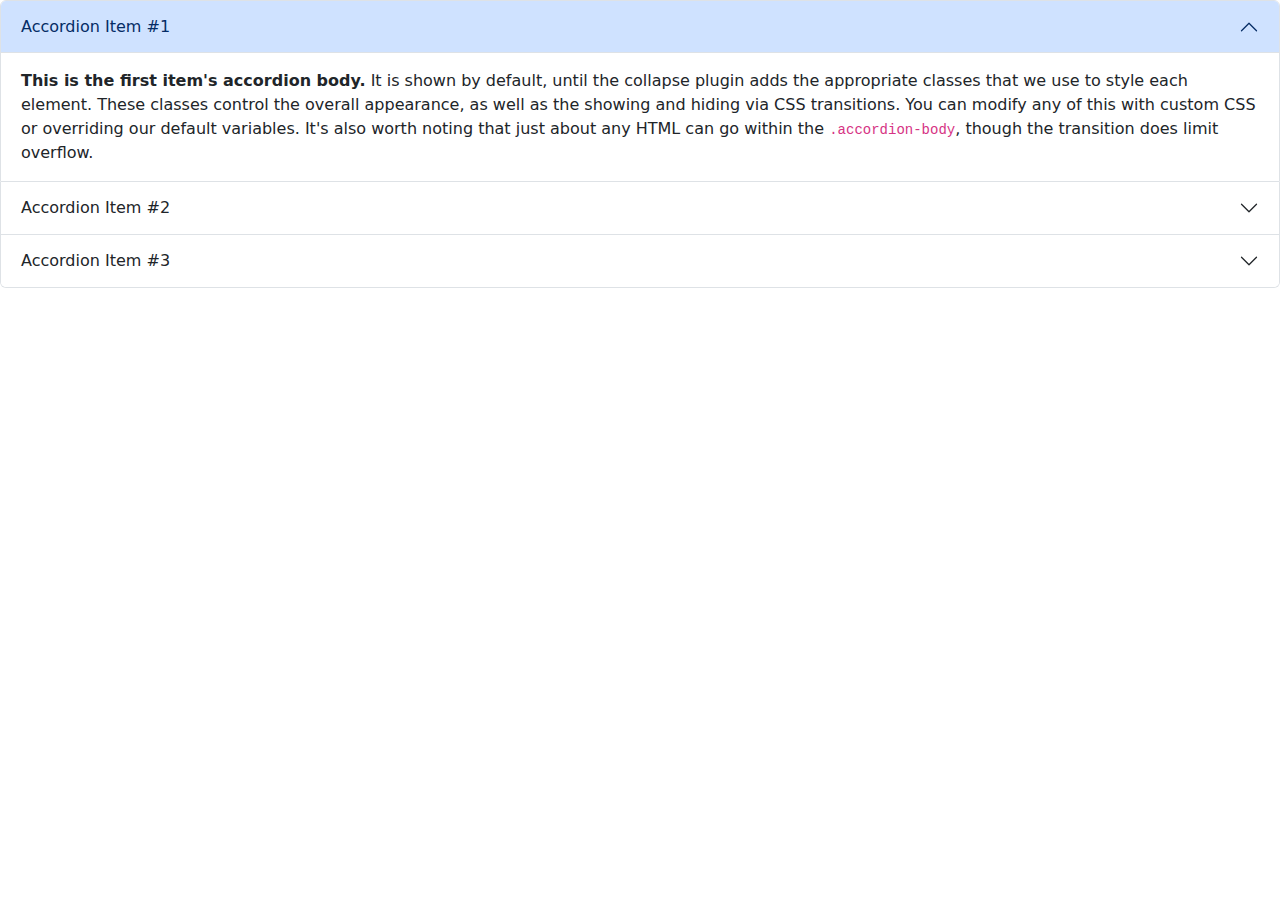
<file: check.html>
<!DOCTYPE html>
<html lang="en">
<head>
    <meta charset="UTF-8">
    <meta name="viewport" content="width=device-width, initial-scale=1.0">
    <title>Document</title>
    <link href="https://cdn.jsdelivr.net/npm/bootstrap@5.3.3/dist/css/bootstrap.min.css" rel="stylesheet" integrity="sha384-QWTKZyjpPEjISv5WaRU9OFeRpok6YctnYmDr5pNlyT2bRjXh0JMhjY6hW+ALEwIH" crossorigin="anonymous">
    <script src="https://cdn.jsdelivr.net/npm/bootstrap@5.3.3/dist/js/bootstrap.bundle.min.js" integrity="sha384-YvpcrYf0tY3lHB60NNkmXc5s9fDVZLESaAA55NDzOxhy9GkcIdslK1eN7N6jIeHz" crossorigin="anonymous"></script>
</head>
<body>
    <div class="accordion" id="accordionExample">
  <div class="accordion-item">
    <h2 class="accordion-header">
      <button class="accordion-button" type="button" data-bs-toggle="collapse" data-bs-target="#collapseOne" aria-expanded="true" aria-controls="collapseOne">
        Accordion Item #1
      </button>
    </h2>
    <div id="collapseOne" class="accordion-collapse collapse show" data-bs-parent="#accordionExample">
      <div class="accordion-body">
        <strong>This is the first item's accordion body.</strong> It is shown by default, until the collapse plugin adds the appropriate classes that we use to style each element. These classes control the overall appearance, as well as the showing and hiding via CSS transitions. You can modify any of this with custom CSS or overriding our default variables. It's also worth noting that just about any HTML can go within the <code>.accordion-body</code>, though the transition does limit overflow.
      </div>
    </div>
  </div>
  <div class="accordion-item">
    <h2 class="accordion-header">
      <button class="accordion-button collapsed" type="button" data-bs-toggle="collapse" data-bs-target="#collapseTwo" aria-expanded="false" aria-controls="collapseTwo">
        Accordion Item #2
      </button>
    </h2>
    <div id="collapseTwo" class="accordion-collapse collapse" data-bs-parent="#accordionExample">
      <div class="accordion-body">
        <strong>This is the second item's accordion body.</strong> It is hidden by default, until the collapse plugin adds the appropriate classes that we use to style each element. These classes control the overall appearance, as well as the showing and hiding via CSS transitions. You can modify any of this with custom CSS or overriding our default variables. It's also worth noting that just about any HTML can go within the <code>.accordion-body</code>, though the transition does limit overflow.
      </div>
    </div>
  </div>
  <div class="accordion-item">
    <h2 class="accordion-header">
      <button class="accordion-button collapsed" type="button" data-bs-toggle="collapse" data-bs-target="#collapseThree" aria-expanded="false" aria-controls="collapseThree">
        Accordion Item #3
      </button>
    </h2>
    <div id="collapseThree" class="accordion-collapse collapse" data-bs-parent="#accordionExample">
      <div class="accordion-body">
        <strong>This is the third item's accordion body.</strong> It is hidden by default, until the collapse plugin adds the appropriate classes that we use to style each element. These classes control the overall appearance, as well as the showing and hiding via CSS transitions. You can modify any of this with custom CSS or overriding our default variables. It's also worth noting that just about any HTML can go within the <code>.accordion-body</code>, though the transition does limit overflow.
      </div>
    </div>
  </div>
</div>
</body>
</html>
</file>
